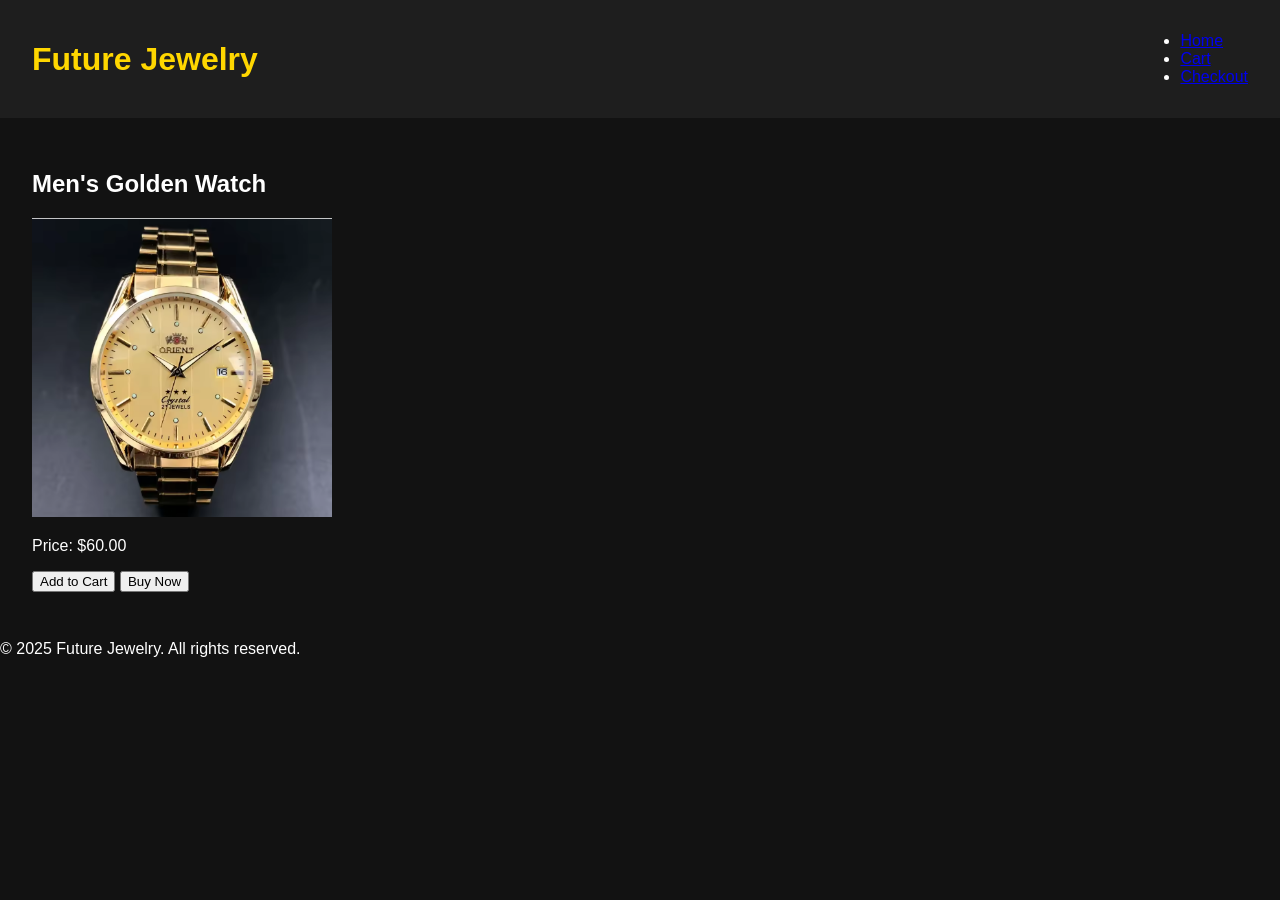
<file: index.html>
<!DOCTYPE html>
<html lang="en">
<head>
  <meta charset="UTF-8">
  <meta name="viewport" content="width=device-width, initial-scale=1.0">
  <meta http-equiv="X-UA-Compatible" content="ie=edge">
  <title>Future Jewelry</title>
  <link rel="stylesheet" href="style.css">
</head>
<body>
  <header>
    <h1>Future Jewelry</h1>
    <nav>
      <ul>
        <li><a href="index.html">Home</a></li>
        <li><a href="cart.html">Cart</a></li>
        <li><a href="checkout.html">Checkout</a></li>
      </ul>
    </nav>
  </header>

  <main>
    <section id="product">
      <h2>Men's Golden Watch</h2>
      <img src="Watch1.png" alt="Men's Golden Watch" width="300">
      <p>Price: $60.00</p>
      
      <!-- Add to Cart Button -->
      <button class="add-to-cart" data-product-name="Men's Golden Watch" data-price="60.00">Add to Cart</button>
      
      <!-- Buy Now Button -->
      <button class="buy-now" data-product-name="Men's Golden Watch" data-price="60.00">Buy Now</button>
    </section>
  </main>

  <footer>
    <p>&copy; 2025 Future Jewelry. All rights reserved.</p>
  </footer>

  <script src="script.js"></script>
</body>
</html>
</file>
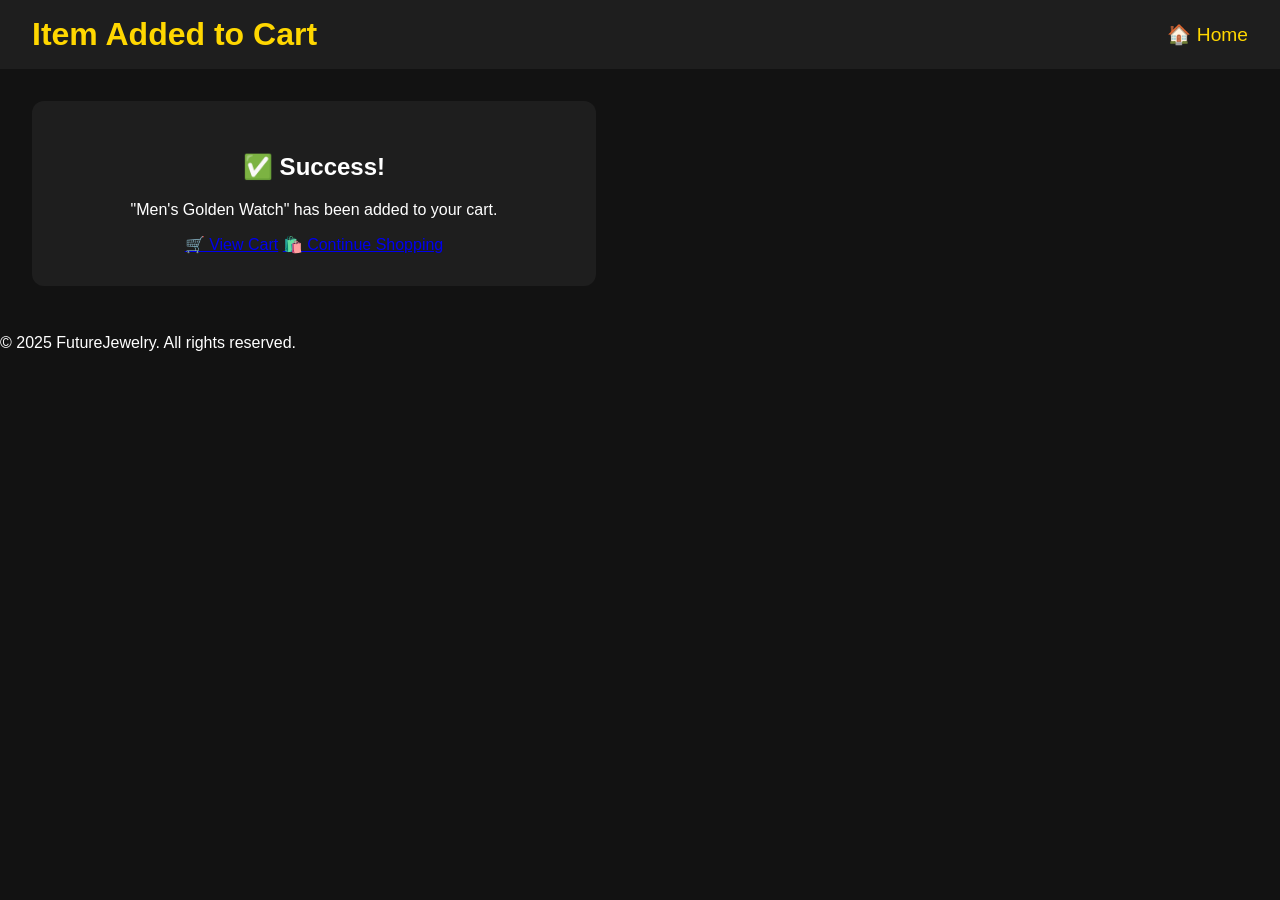
<file: added.html>
<!DOCTYPE html>
<html lang="en">
<head>
  <meta charset="UTF-8" />
  <meta name="viewport" content="width=device-width, initial-scale=1.0"/>
  <title>Item Added - FutureJewelry</title>
  <link rel="stylesheet" href="style.css" />
</head>
<body>
  <header>
    <h1>Item Added to Cart</h1>
    <a href="index.html" class="cart-link" title="Back to Store">🏠 Home</a>
  </header>

  <main>
    <div class="confirmation-box">
      <h2>✅ Success!</h2>
      <p>"Men's Golden Watch" has been added to your cart.</p>
      <div class="confirmation-buttons">
        <a href="cart.html" class="button">🛒 View Cart</a>
        <a href="index.html" class="button">🛍️ Continue Shopping</a>
      </div>
    </div>
  </main>

  <footer>
    <p>&copy; 2025 FutureJewelry. All rights reserved.</p>
  </footer>
</body>
</html>
</file>
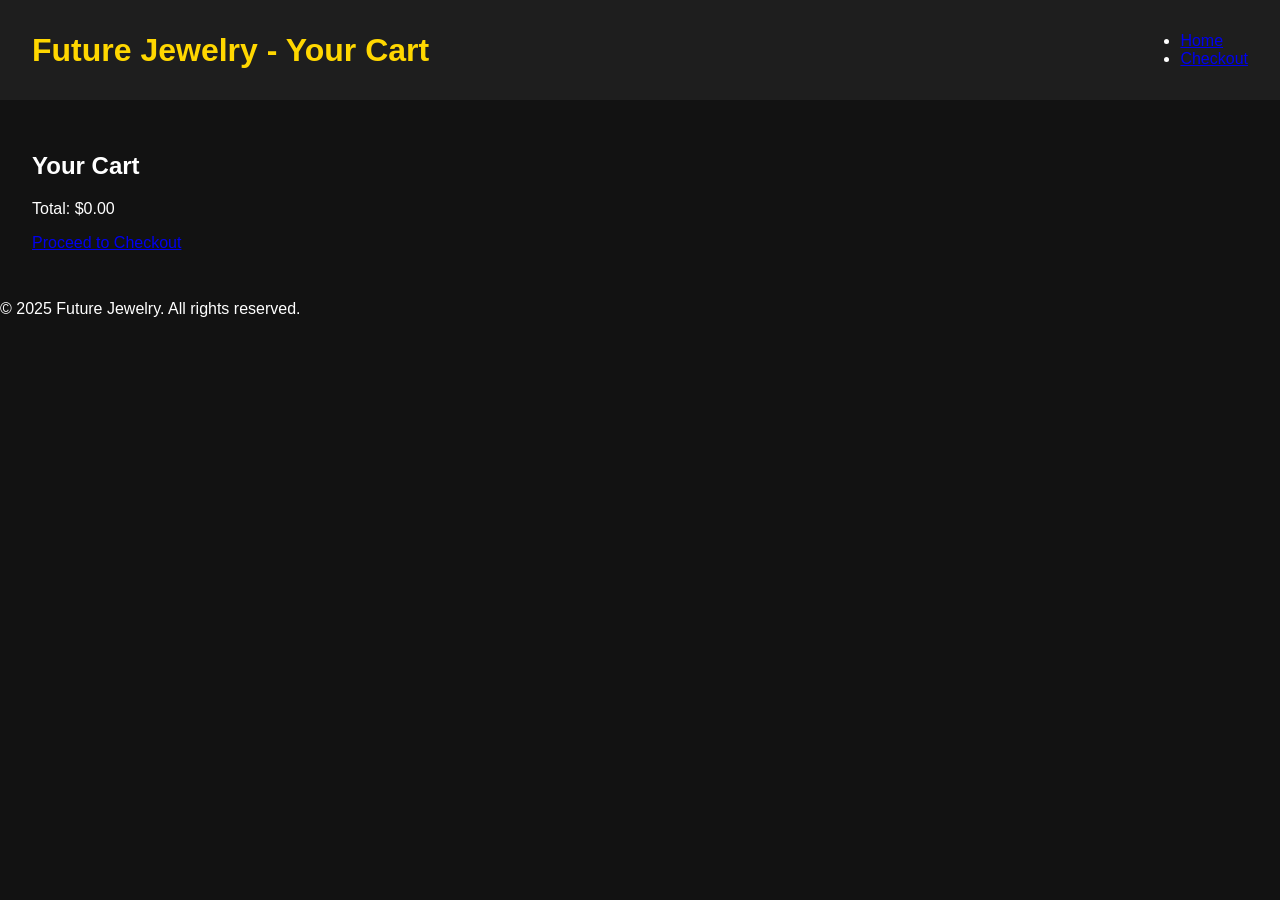
<file: cart.html>
<!DOCTYPE html>
<html lang="en">
<head>
  <meta charset="UTF-8">
  <meta name="viewport" content="width=device-width, initial-scale=1.0">
  <title>Your Cart - Future Jewelry</title>
  <link rel="stylesheet" href="style.css">
</head>
<body>
  <header>
    <h1>Future Jewelry - Your Cart</h1>
    <nav>
      <ul>
        <li><a href="index.html">Home</a></li>
        <li><a href="checkout.html">Checkout</a></li>
      </ul>
    </nav>
  </header>

  <main>
    <section id="cart">
      <h2>Your Cart</h2>
      <ul id="cart-items"></ul>
      <p>Total: $<span id="cart-total">0.00</span></p>
      <a href="checkout.html" class="checkout-button">Proceed to Checkout</a>
    </section>
  </main>

  <footer>
    <p>&copy; 2025 Future Jewelry. All rights reserved.</p>
  </footer>

  <script src="script.js"></script>
</body>
</html>
</file>
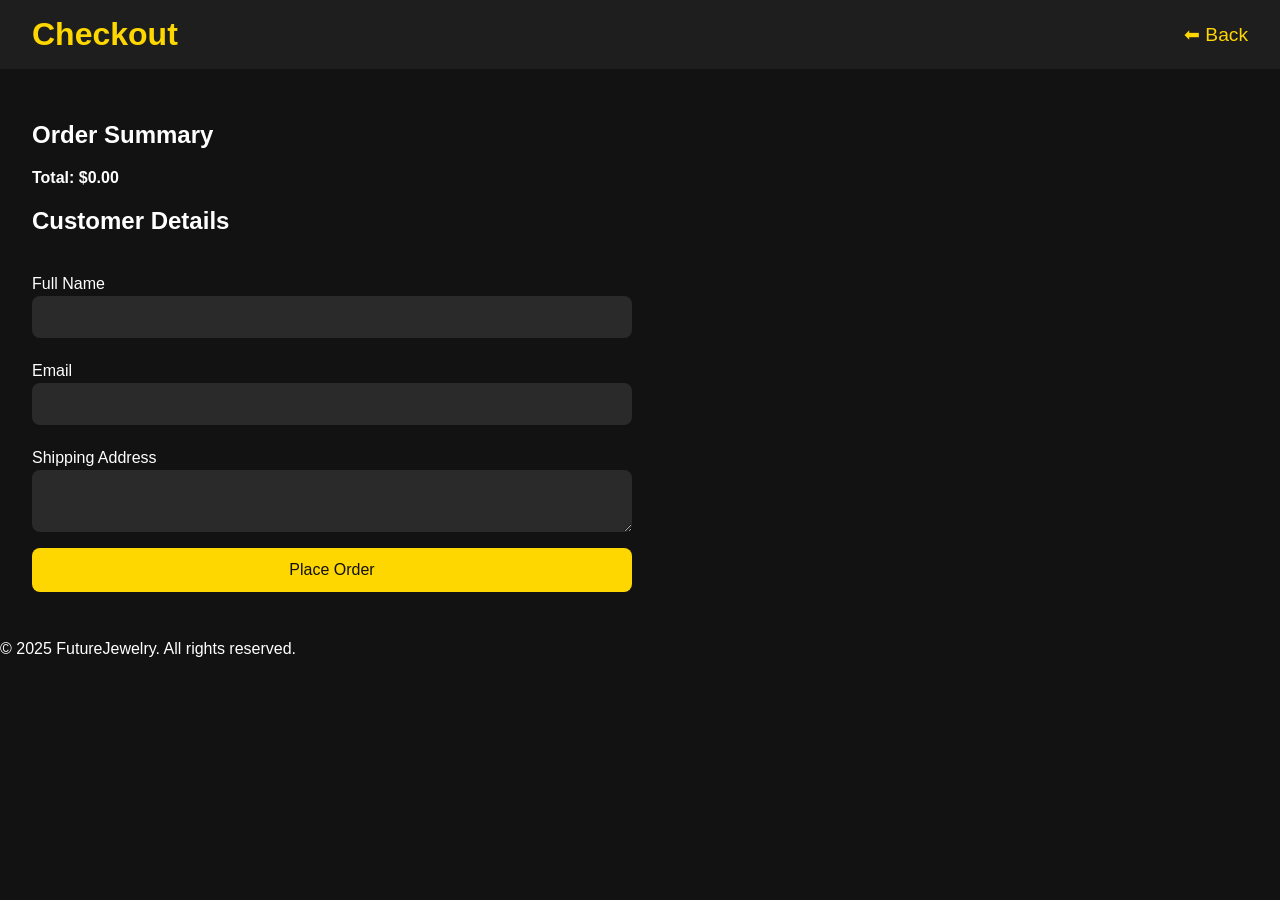
<file: checkout.html>
<!DOCTYPE html>
<html lang="en">
<head>
  <meta charset="UTF-8" />
  <meta name="viewport" content="width=device-width, initial-scale=1.0"/>
  <title>Checkout - FutureJewelry</title>
  <link rel="stylesheet" href="style.css" />

  <!-- EmailJS -->
  <script src="https://cdn.emailjs.com/dist/email.min.js"></script>
  <script>
    emailjs.init("service_8nqqaij"); // Replace with your actual EmailJS public key
  </script>

  <script src="script.js" defer></script>
</head>
<body>
  <header>
    <h1>Checkout</h1>
    <a href="cart.html" class="cart-link" title="Back to Cart">⬅ Back</a>
  </header>

  <main>
    <div id="checkout-container">
      <h2>Order Summary</h2>
      <ul id="checkout-items"></ul>
      <p><strong>Total: $<span id="checkout-total">0.00</span></strong></p>

      <h2>Customer Details</h2>
      <form id="checkout-form">
        <label for="name">Full Name</label>
        <input type="text" id="name" name="name" required />

        <label for="email">Email</label>
        <input type="email" id="email" name="email" required />

        <label for="address">Shipping Address</label>
        <textarea id="address" name="address" required></textarea>

        <!-- Hidden fields sent to EmailJS -->
        <input type="hidden" name="items" id="hidden-items" />
        <input type="hidden" name="total" id="hidden-total" />

        <button type="submit">Place Order</button>
      </form>

      <div id="confirmation-message" style="display:none; margin-top: 2rem;">
        <h3>Please Wait While We Confirm Your Order</h3>
        <p>Please Wait For Further Email Updates.</p>
      </div>
    </div>
  </main>

  <footer>
    <p>&copy; 2025 FutureJewelry. All rights reserved.</p>
  </footer>
</body>
</html>
</file>
<file: style.css>
/* Global Styles */
body {
  font-family: 'Segoe UI', Tahoma, Geneva, Verdana, sans-serif;
  background-color: #121212;
  color: #ffffff;
  margin: 0;
  padding: 0;
}

header {
  background-color: #1e1e1e;
  padding: 1rem 2rem;
  display: flex;
  justify-content: space-between;
  align-items: center;
}

header h1 {
  margin: 0;
  color: #ffd700;
}

.cart-link {
  color: #ffd700;
  text-decoration: none;
  font-size: 1.2rem;
}

main {
  padding: 2rem;
}

/* Product Section */
.product {
  display: flex;
  flex-direction: column;
  align-items: center;
  background-color: #1e1e1e;
  padding: 2rem;
  border-radius: 12px;
  max-width: 600px;
  margin: 2rem auto;
  box-shadow: 0 0 10px rgba(255, 215, 0, 0.2);
}

.product img {
  max-width: 100%;
  border-radius: 8px;
  margin-bottom: 1rem;
}

.product-info {
  text-align: center;
}

.product-info h2 {
  margin-top: 0;
  color: #ffd700;
}

.product-info p {
  color: #ccc;
  margin: 1rem 0;
}

.product-info .price {
  font-size: 1.4rem;
  color: #fff;
  margin-bottom: 1rem;
}

.product-info button {
  background-color: #ffd700;
  color: #121212;
  border: none;
  padding: 0.75rem 1.5rem;
  font-size: 1rem;
  border-radius: 8px;
  cursor: pointer;
  transition: background-color 0.3s ease;
}

.product-info button:hover {
  background-color: #e6c200;
}

/* Cart and Checkout */
#cart-items,
#checkout-items {
  list-style: none;
  padding: 0;
}

#cart-items li,
#checkout-items li {
  background-color: #2a2a2a;
  padding: 1rem;
  border-radius: 8px;
  margin-bottom: 1rem;
  display: flex;
  justify-content: space-between;
  align-items: center;
}

#cart-items li button {
  background-color: #ff4d4d;
  border: none;
  color: white;
  padding: 0.4rem 0.8rem;
  border-radius: 6px;
  cursor: pointer;
}

#cart-items li button:hover {
  background-color: #e04343;
}

form {
  display: flex;
  flex-direction: column;
  max-width: 600px;
  margin-top: 2rem;
}

form label {
  margin: 0.5rem 0 0.2rem;
}

form input,
form textarea {
  padding: 0.75rem;
  border-radius: 8px;
  border: none;
  margin-bottom: 1rem;
  font-size: 1rem;
  background-color: #2a2a2a;
  color: #fff;
}

form button {
  background-color: #ffd700;
  color: #121212;
  padding: 0.8rem 1.2rem;
  font-size: 1rem;
  border: none;
  border-radius: 8px;
  cursor: pointer;
}

form button:hover {
  background-color: #e6c200;
}

/* Confirmation page */
.confirmation-box {
  background-color: #1e1e1e;
  padding: 2rem;
  border-radius: 12px;
  text-align: center;
  max-width: 500px;
  margin:
</file>
